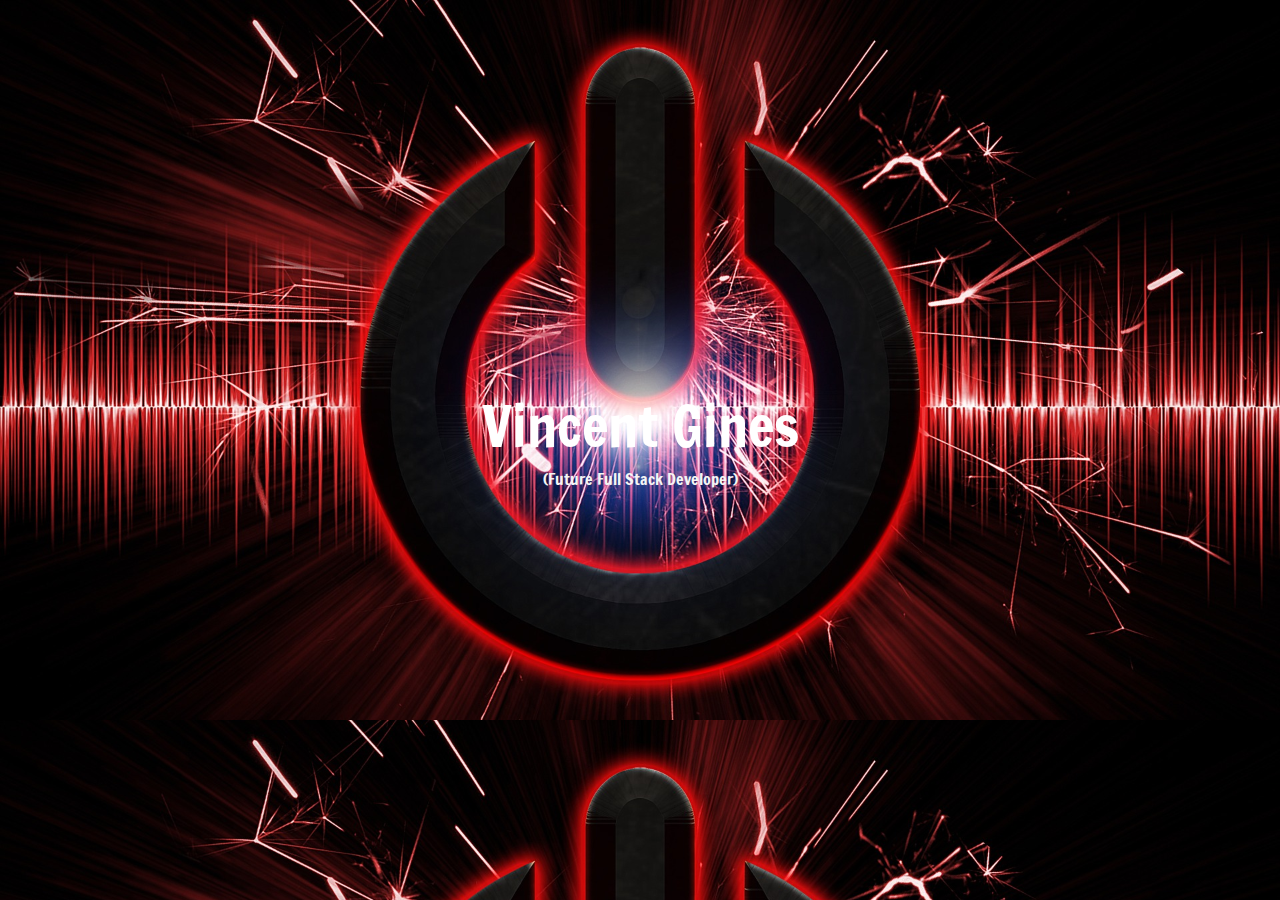
<file: home.html>
<!DOCTYPE html>
<html lang="en">

<head>
    <meta charset="UTF-8">
    <meta name="viewport" content="width=device-width, initial-scale=1.0">
    <meta http-equiv="X-UA-Compatible" content="IE=7">
    <link rel="stylesheet" href="https://use.fontawesome.com/releases/v5.15.1/css/all.css"
        integrity="sha384-vp86vTRFVJgpjF9jiIGPEEqYqlDwgyBgEF109VFjmqGmIY/Y4HV4d3Gp2irVfcrp" crossorigin="anonymous">
    <link rel="stylesheet" href="https://stackpath.bootstrapcdn.com/bootstrap/4.5.2/css/bootstrap.min.css"
        integrity="sha384-JcKb8q3iqJ61gNV9KGb8thSsNjpSL0n8PARn9HuZOnIxN0hoP+VmmDGMN5t9UJ0Z" crossorigin="anonymous">
    <link rel="preconnect" href="https://fonts.gstatic.com">
    <link href="https://fonts.googleapis.com/css2?family=Francois+One&display=swap" rel="stylesheet">
    <link rel="stylesheet" href="./Assets/home.css">
    <title>Vincent Gines Portfolio Home Page</title>
</head>

<body class="container home-img">
    <section class="home">
        <a href="./index.html" class="text-decoration-none"><h1 class="display-4 text-white">Vincent Gines</i></h1></a>
        <p class="text-center">(Future Full Stack Developer)</p>  
    </section>


</body>

</html>
</file>
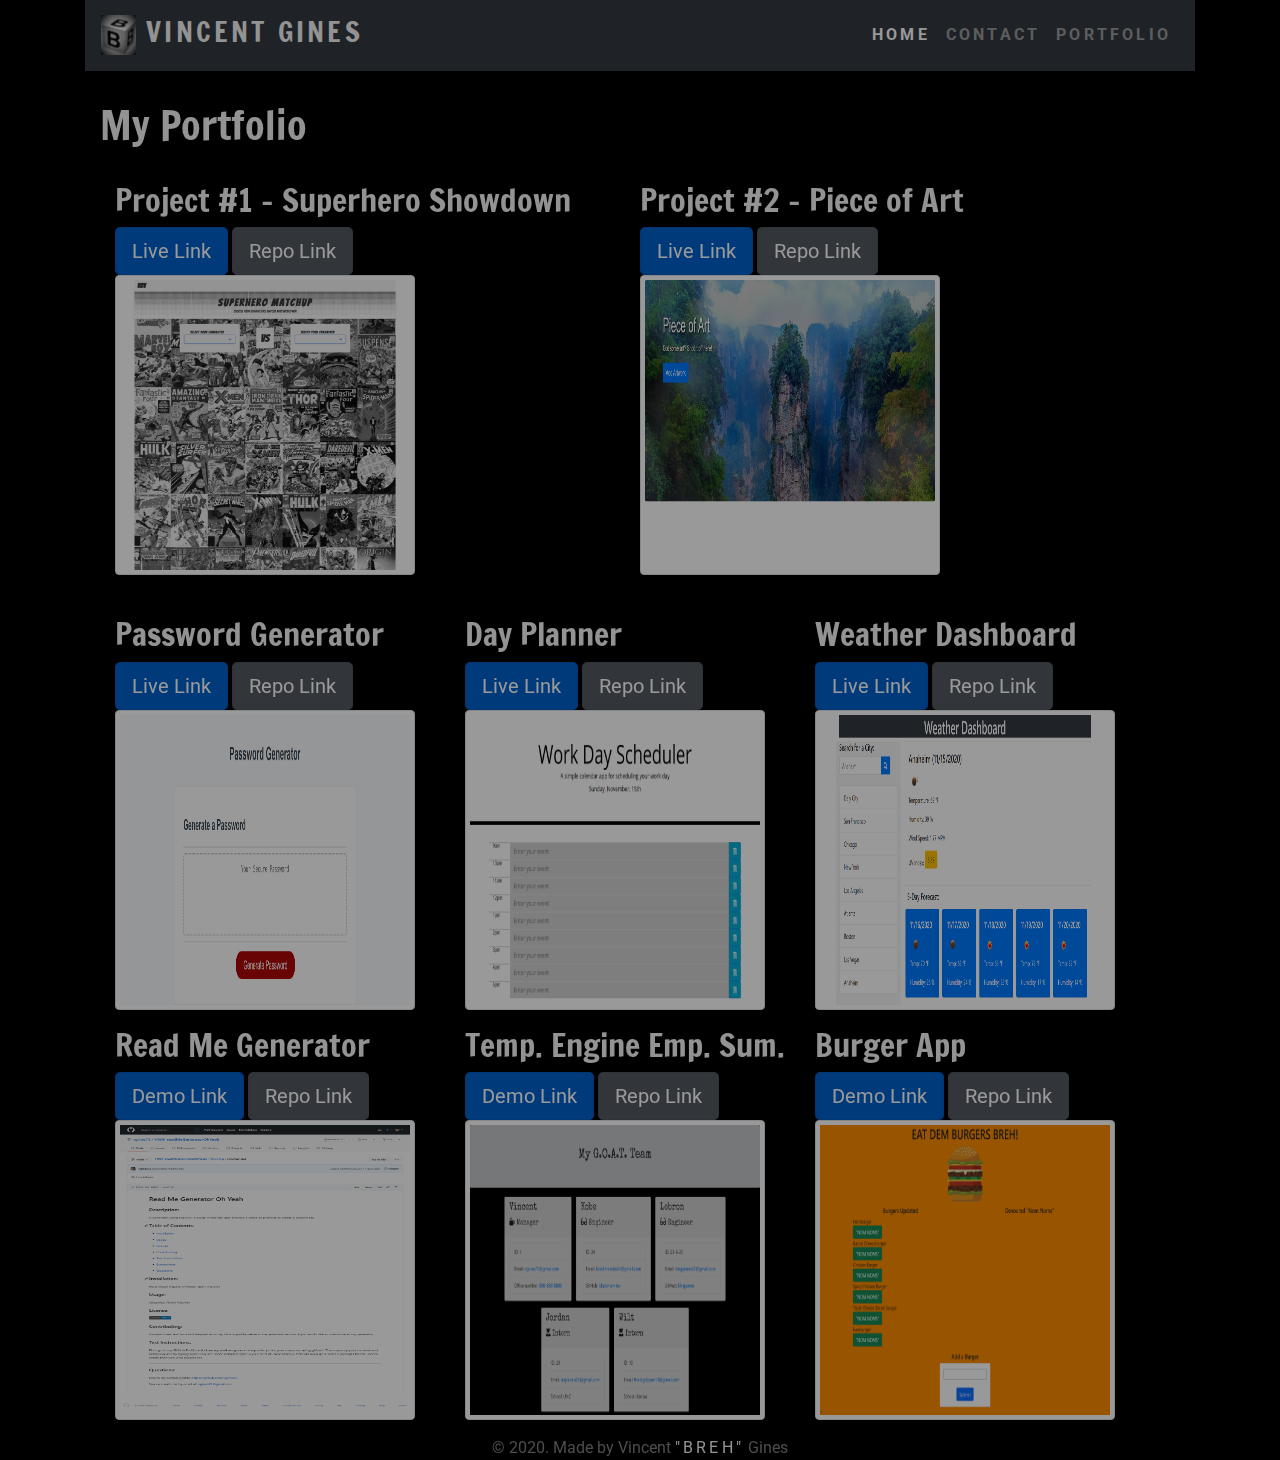
<file: portfolio.html>
<!DOCTYPE html>
<html lang="en">

<head>
  <meta charset="UTF-8">
  <meta name="viewport" content="width=device-width, initial-scale=1.0">
  <meta http-equiv="X-UA-Compatible" content="IE=7">
  <link rel="stylesheet" href="https://use.fontawesome.com/releases/v5.15.1/css/all.css"
    integrity="sha384-vp86vTRFVJgpjF9jiIGPEEqYqlDwgyBgEF109VFjmqGmIY/Y4HV4d3Gp2irVfcrp" crossorigin="anonymous">
  <link rel="stylesheet" href="https://stackpath.bootstrapcdn.com/bootstrap/4.5.2/css/bootstrap.min.css"
    integrity="sha384-JcKb8q3iqJ61gNV9KGb8thSsNjpSL0n8PARn9HuZOnIxN0hoP+VmmDGMN5t9UJ0Z" crossorigin="anonymous">
  <link rel="preconnect" href="https://fonts.gstatic.com">
  <link href="https://fonts.googleapis.com/css2?family=Francois+One&display=swap" rel="stylesheet">
  <link rel="preconnect" href="https://fonts.gstatic.com">
  <link href="https://fonts.googleapis.com/css2?family=Roboto&display=swap" rel="stylesheet">
  <link rel="stylesheet" href="./Assets/style.css">
  <title>My portfolio</title>
</head>

<body class="container">
  <header>
    <!--NAV-->
    <nav class="fix-top navbar navbar-expand-md navbar-dark bg-dark">
      <img src="./Assets/pictures/index-images/logo.png" alt="letter b cube logo" class="logo">
      <a class="navbar-brand" href="index.html">
        <h3>Vincent Gines</h3>
      </a>
      <button class="navbar-toggler" type="button" data-toggle="collapse" data-target="#navbarText"
        aria-controls="navbarText" aria-expanded="false" aria-label="Toggle navigation">
        <span class="navbar-toggler-icon"></span>
      </button>
      <nav class="collapse navbar-collapse" id="navbarText">
        <ul class="navbar-nav ml-auto">
          <li class="nav-item active">
            <a class="nav-link" href="index.html">Home <span class="sr-only">(current)</span></a>
          </li>
          <a class="nav-link" href="contact.html">Contact</a>
          </li>
          <li class="nav-item">
            <a class="nav-link" href="portfolio.html">Portfolio</a>
          </li>
        </ul>
      </nav>
    </nav>
  </header>

  <!-- PORTFOLIO -->
  <main style="padding-top: 30px;">
    <section class="container">
      <section class="row">
        <section class="col-md-12">
          <header class="page-header">
            <h1>My Portfolio</h1>
          </header>
          <br>
          <section class=" container row">
            <article class="col-md-6">
              <header>
                <h2> Project #1 - Superhero Showdown</h2>
              </header>
              <nav>
                <a href="https://vgines73.github.io/avvb_project1/" class="btn btn-primary btn-lg active" role="button"
                  aria-pressed="true" target="blank">Live Link</a>
                <a href="https://github.com/vgines73/avvb_project1" class="btn btn-secondary btn-lg active"
                  role="button" aria-pressed="true" target="blank">Repo Link</a>
              </nav>
              <figure>
                <img src="./Assets/pictures/portfolio-images/thumbnails/superhero-showdown.png" alt="Placeholder"
                  class="img-thumbnail thumbnails">
              </figure>
            </article>
            <br>
            <article class="col-md-6">
              <header>
                <h2> Project #2 - Piece of Art</h2>
              </header>
              <nav>
                <a href="https://ancient-waters-03417.herokuapp.com/" class="btn btn-primary btn-lg active" role="button"
                  aria-pressed="true" target="blank">Live Link</a>
                <a href="https://github.com/vgines73/project_2" class="btn btn-secondary btn-lg active"
                  role="button" aria-pressed="true" target="blank">Repo Link</a>
              </nav>
              <figure>
                <img src="./Assets/pictures/portfolio-images/thumbnails/piece-of-art.png" alt="Placeholder"
                  class="img-thumbnail thumbnails">
              </figure>
            </article>
            <br>
          </section>
          <br>
          <section class="container row">
              <br>
              <article class="col-md-4">
                <header>
                  <h2>Password Generator</h2>
                </header>
                <nav>
                  <a href="https://vgines73.github.io/HW3_randomPasswordGenerator/" class="btn btn-primary btn-lg active"
                    role="button" aria-pressed="true" target="blank">Live Link</a>
                  <a href="https://github.com/vgines73/HW3_randomPasswordGenerator"
                    class="btn btn-secondary btn-lg active" role="button" aria-pressed="true" target="blank">Repo Link</a>
                </nav>
                <figure>
                  <img src="./Assets/pictures/portfolio-images/thumbnails/password-generator.png" alt="Placeholder"
                    class="img-thumbnail thumbnails">
                </figure>
              </article>
              <br>
              <article class="col-md-4">
                <header>
                  <h2>Day Planner</h2>
                </header>
                <nav>
                  <a href="https://vgines73.github.io/HW5_dayPlannerOhYeah/" class="btn btn-primary btn-lg active"
                    role="button" aria-pressed="true" target="blank">Live Link</a>
                  <a href="https://github.com/vgines73/HW5_dayPlannerOhYeah" class="btn btn-secondary btn-lg active"
                    role="button" aria-pressed="true" target="blank">Repo Link</a>
                </nav>
                <figure>
                  <img src="./Assets/pictures/portfolio-images/thumbnails/day-planner.png" alt="Placeholder"
                    class="img-thumbnail thumbnails">
                </figure>
              </article>
              <br>
              <article class="col-md-4">
                <header>
                  <h2>Weather Dashboard</h2>
                </header>
                <nav>
                  <a href="https://vgines73.github.io/HW6_WeatherDashboardOhYeah/" class="btn btn-primary btn-lg active"
                    role="button" aria-pressed="true" target="blank">Live Link</a>
                  <a href="https://github.com/vgines73/HW6_WeatherDashboardOhYeah"
                    class="btn btn-secondary btn-lg active" role="button" aria-pressed="true" target="blank">Repo
                    Link</a>
                </nav>
                <figure>
                  <img src="./Assets/pictures/portfolio-images/thumbnails/weather-dashboard.png" alt="Placeholder"
                    class="img-thumbnail thumbnails">
                </figure>
              </article>
          </section>
          <section class="container row">
            <br>
            <article class="col-md-4">
              <header>
                <h2>Read Me Generator</h2>
              </header>
              <nav>
                <a href="https://drive.google.com/file/d/1KwwBUmiDA78H_8zWUaEKcML3ItNhLc1H/view" class="btn btn-primary btn-lg active"
                  role="button" aria-pressed="true" target="blank">Demo Link</a>
                <a href="https://github.com/vgines73/HW9_readMeGeneratorOhYeah" class="btn btn-secondary btn-lg active"
                  role="button" aria-pressed="true" target="blank">Repo Link</a>
              </nav>
              <figure>
                <img src="./Assets/pictures/portfolio-images/thumbnails/read-me-generator.png" alt="Placeholder"
                  class="img-thumbnail thumbnails">
              </figure>
            </article>
            <br>
            <article class="col-md-4">
              <header>
                <h2>Temp. Engine Emp. Sum.</h2>
              </header>
              <nav>
                <a href="https://drive.google.com/file/d/1h8H4_oLBu2qKINx63J8RZ3qfI_kx502b/view" class="btn btn-primary btn-lg active"
                  role="button" aria-pressed="true" target="blank">Demo Link</a>
                <a href="https://github.com/vgines73/templateEngineEmployeeSummaryOhYeah"
                  class="btn btn-secondary btn-lg active" role="button" aria-pressed="true" target="blank">Repo
                  Link</a>
              </nav>
              <figure>
                <img src="./Assets/pictures/portfolio-images/thumbnails/template-engine-employee-summary.png" alt="Placeholder"
                  class="img-thumbnail thumbnails">
              </figure>
            </article>
            <br>
            <article class="col-md-4">
              <header>
                <h2>Burger App</h2>
              </header>
              <nav>
                <a href="https://infinite-bastion-62702.herokuapp.com/" class="btn btn-primary btn-lg active"
                  role="button" aria-pressed="true" target="blank">Demo Link</a>
                <a href="https://github.com/vgines73/burger"
                  class="btn btn-secondary btn-lg active" role="button" aria-pressed="true" target="blank">Repo
                  Link</a>
              </nav>
              <figure>
                <img src="./Assets/pictures/portfolio-images/thumbnails/burger-app.png" alt="Placeholder"
                  class="img-thumbnail thumbnails">
              </figure>
            </article>
        </section>
        </section>
      </section>
    </section>
  </main>

  <script src="https://code.jquery.com/jquery-3.5.1.slim.min.js"
    integrity="sha384-DfXdz2htPH0lsSSs5nCTpuj/zy4C+OGpamoFVy38MVBnE+IbbVYUew+OrCXaRkfj"
    crossorigin="anonymous"></script>
  <script src="https://cdn.jsdelivr.net/npm/popper.js@1.16.1/dist/umd/popper.min.js"
    integrity="sha384-9/reFTGAW83EW2RDu2S0VKaIzap3H66lZH81PoYlFhbGU+6BZp6G7niu735Sk7lN"
    crossorigin="anonymous"></script>
  <script src="https://stackpath.bootstrapcdn.com/bootstrap/4.5.2/js/bootstrap.min.js"
    integrity="sha384-B4gt1jrGC7Jh4AgTPSdUtOBvfO8shuf57BaghqFfPlYxofvL8/KUEfYiJOMMV+rV"
    crossorigin="anonymous"></script>

  <footer>
    &copy; 2020. Made by Vincent <span class="breh">"Breh"</span> Gines
</body>

</html>
</file>
<file: Assets/style.css>
body {
    font-family: 'Roboto', sans-serif;
    color: grey;
    opacity: .6;
    background-color: black;

}

/* ========== NAV ========== */

.logo {
    height: 40px;
    padding-right: 10px;
}

.navbar-dark {
    padding: .6rem 1rem;
    font-size: 1rem;
    font-weight: 700;
    letter-spacing: .2rem;
    text-transform: uppercase;
}

.navbar-nav .navlink {
    padding-top: 8rem;
}

h1,
h2,
h3,
.teams,
.text {
    color: whitesmoke;
    font-family: 'Francois One', sans-serif;
}

/* ======== CONTACT ======== */

.slide-pic {
    height: 400px;
    width: 600px;
}

.horror-anime {
    height: 300px;
    width: 300px;
}
.music-coding {
    height: 200px;
    width: 600px;
}

.thumbnails {
    height: 300px;
    width: 300px
}
/* ====== FOOTER ======*/

.breh {
    color: whitesmoke;
    letter-spacing: .2rem;
    text-transform: uppercase;
}

footer {
    text-align: center;
    color: grey;
    position: relative;
}


/* == MEDIA QUERIES == */
@media all and (max-width: 1100px) {
    .logo {
        height: 40px;
        padding-right: .1px;
    }

    .horror-anime {
        padding-top: none;
        height: auto;
        width: auto;
    }
}
</file>
<file: Assets/home.css>
/* == BODY RESET == */

body {
    color: whitesmoke;
    font-family: 'Francois One', sans-serif;
}

.home-img {
    background-image: url(../Pictures/Home_images/background-1655931_1920.jpg);
    background-size: cover;
}

.home {
    position: absolute;
    top: 50%;
    left: 50%;
    transform: translate(-50%, -50%);
}

@media all and (max-width: 1100px) {
    .home-img{
        background-color: black!important;
    }
}
</file>
